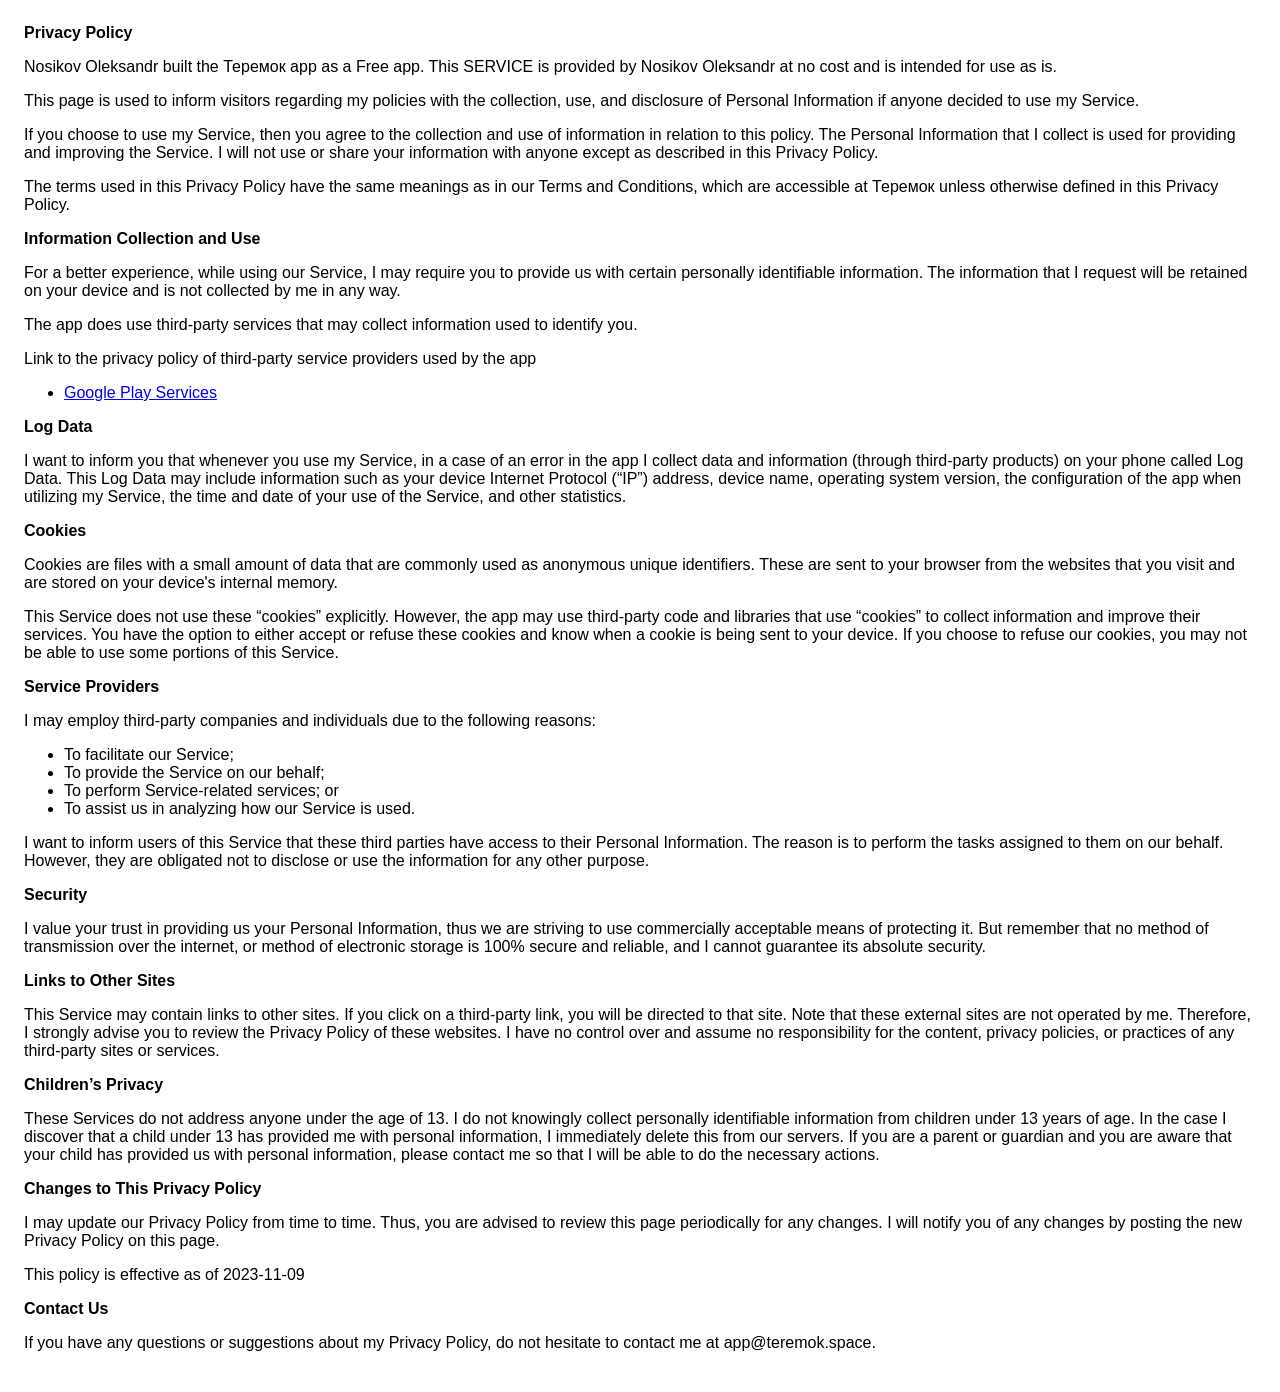
<file: privacy/index.html>
<!DOCTYPE html>
<html>
        <head>
        <meta charset='utf-8'>
        <meta name='viewport' content='width=device-width'>
        <title>Privacy Policy</title>
    <style> body { font-family: 'Helvetica Neue', Helvetica, Arial, sans-serif; padding:1em; } </style>
</head>
<body>
<strong>Privacy Policy</strong> <p>
    Nosikov Oleksandr built the Теремок app as
    a Free app. This SERVICE is provided by
    Nosikov Oleksandr at no cost and is intended for use as
    is.
</p> <p>
    This page is used to inform visitors regarding my
    policies with the collection, use, and disclosure of Personal
    Information if anyone decided to use my Service.
</p> <p>
    If you choose to use my Service, then you agree to
    the collection and use of information in relation to this
    policy. The Personal Information that I collect is
    used for providing and improving the Service. I will not use or share your information with
    anyone except as described in this Privacy Policy.
</p> <p>
    The terms used in this Privacy Policy have the same meanings
    as in our Terms and Conditions, which are accessible at
    Теремок unless otherwise defined in this Privacy Policy.
</p> <p><strong>Information Collection and Use</strong></p> <p>
    For a better experience, while using our Service, I
    may require you to provide us with certain personally
    identifiable information. The information that
    I request will be retained on your device and is not collected by me in any way.
</p> <div><p>
    The app does use third-party services that may collect
    information used to identify you.
</p> <p>
    Link to the privacy policy of third-party service providers used
    by the app
</p> <ul><li><a href="https://www.google.com/policies/privacy/" target="_blank" rel="noopener noreferrer">Google Play Services</a></li><!----><!----><!----><!----><!----><!----><!----><!----><!----><!----><!----><!----><!----><!----><!----><!----><!----><!----><!----><!----><!----><!----><!----><!----><!----><!----><!----><!----></ul></div> <p><strong>Log Data</strong></p> <p>
    I want to inform you that whenever you
    use my Service, in a case of an error in the app
    I collect data and information (through third-party
    products) on your phone called Log Data. This Log Data may
    include information such as your device Internet Protocol
    (“IP”) address, device name, operating system version, the
    configuration of the app when utilizing my Service,
    the time and date of your use of the Service, and other
    statistics.
</p> <p><strong>Cookies</strong></p> <p>
    Cookies are files with a small amount of data that are
    commonly used as anonymous unique identifiers. These are sent
    to your browser from the websites that you visit and are
    stored on your device's internal memory.
</p> <p>
    This Service does not use these “cookies” explicitly. However,
    the app may use third-party code and libraries that use
    “cookies” to collect information and improve their services.
    You have the option to either accept or refuse these cookies
    and know when a cookie is being sent to your device. If you
    choose to refuse our cookies, you may not be able to use some
    portions of this Service.
</p> <p><strong>Service Providers</strong></p> <p>
    I may employ third-party companies and
    individuals due to the following reasons:
</p> <ul><li>To facilitate our Service;</li> <li>To provide the Service on our behalf;</li> <li>To perform Service-related services; or</li> <li>To assist us in analyzing how our Service is used.</li></ul> <p>
    I want to inform users of this Service
    that these third parties have access to their Personal
    Information. The reason is to perform the tasks assigned to
    them on our behalf. However, they are obligated not to
    disclose or use the information for any other purpose.
</p> <p><strong>Security</strong></p> <p>
    I value your trust in providing us your
    Personal Information, thus we are striving to use commercially
    acceptable means of protecting it. But remember that no method
    of transmission over the internet, or method of electronic
    storage is 100% secure and reliable, and I cannot
    guarantee its absolute security.
</p> <p><strong>Links to Other Sites</strong></p> <p>
    This Service may contain links to other sites. If you click on
    a third-party link, you will be directed to that site. Note
    that these external sites are not operated by me.
    Therefore, I strongly advise you to review the
    Privacy Policy of these websites. I have
    no control over and assume no responsibility for the content,
    privacy policies, or practices of any third-party sites or
    services.
</p> <p><strong>Children’s Privacy</strong></p> <div><p>
    These Services do not address anyone under the age of 13.
    I do not knowingly collect personally
    identifiable information from children under 13 years of age. In the case
    I discover that a child under 13 has provided
    me with personal information, I immediately
    delete this from our servers. If you are a parent or guardian
    and you are aware that your child has provided us with
    personal information, please contact me so that
    I will be able to do the necessary actions.
</p></div> <!----> <p><strong>Changes to This Privacy Policy</strong></p> <p>
    I may update our Privacy Policy from
    time to time. Thus, you are advised to review this page
    periodically for any changes. I will
    notify you of any changes by posting the new Privacy Policy on
    this page.
</p> <p>This policy is effective as of 2023-11-09</p> <p><strong>Contact Us</strong></p> <p>
    If you have any questions or suggestions about my
    Privacy Policy, do not hesitate to contact me at app@teremok.space.
</p>
</body>
</html>
</file>
